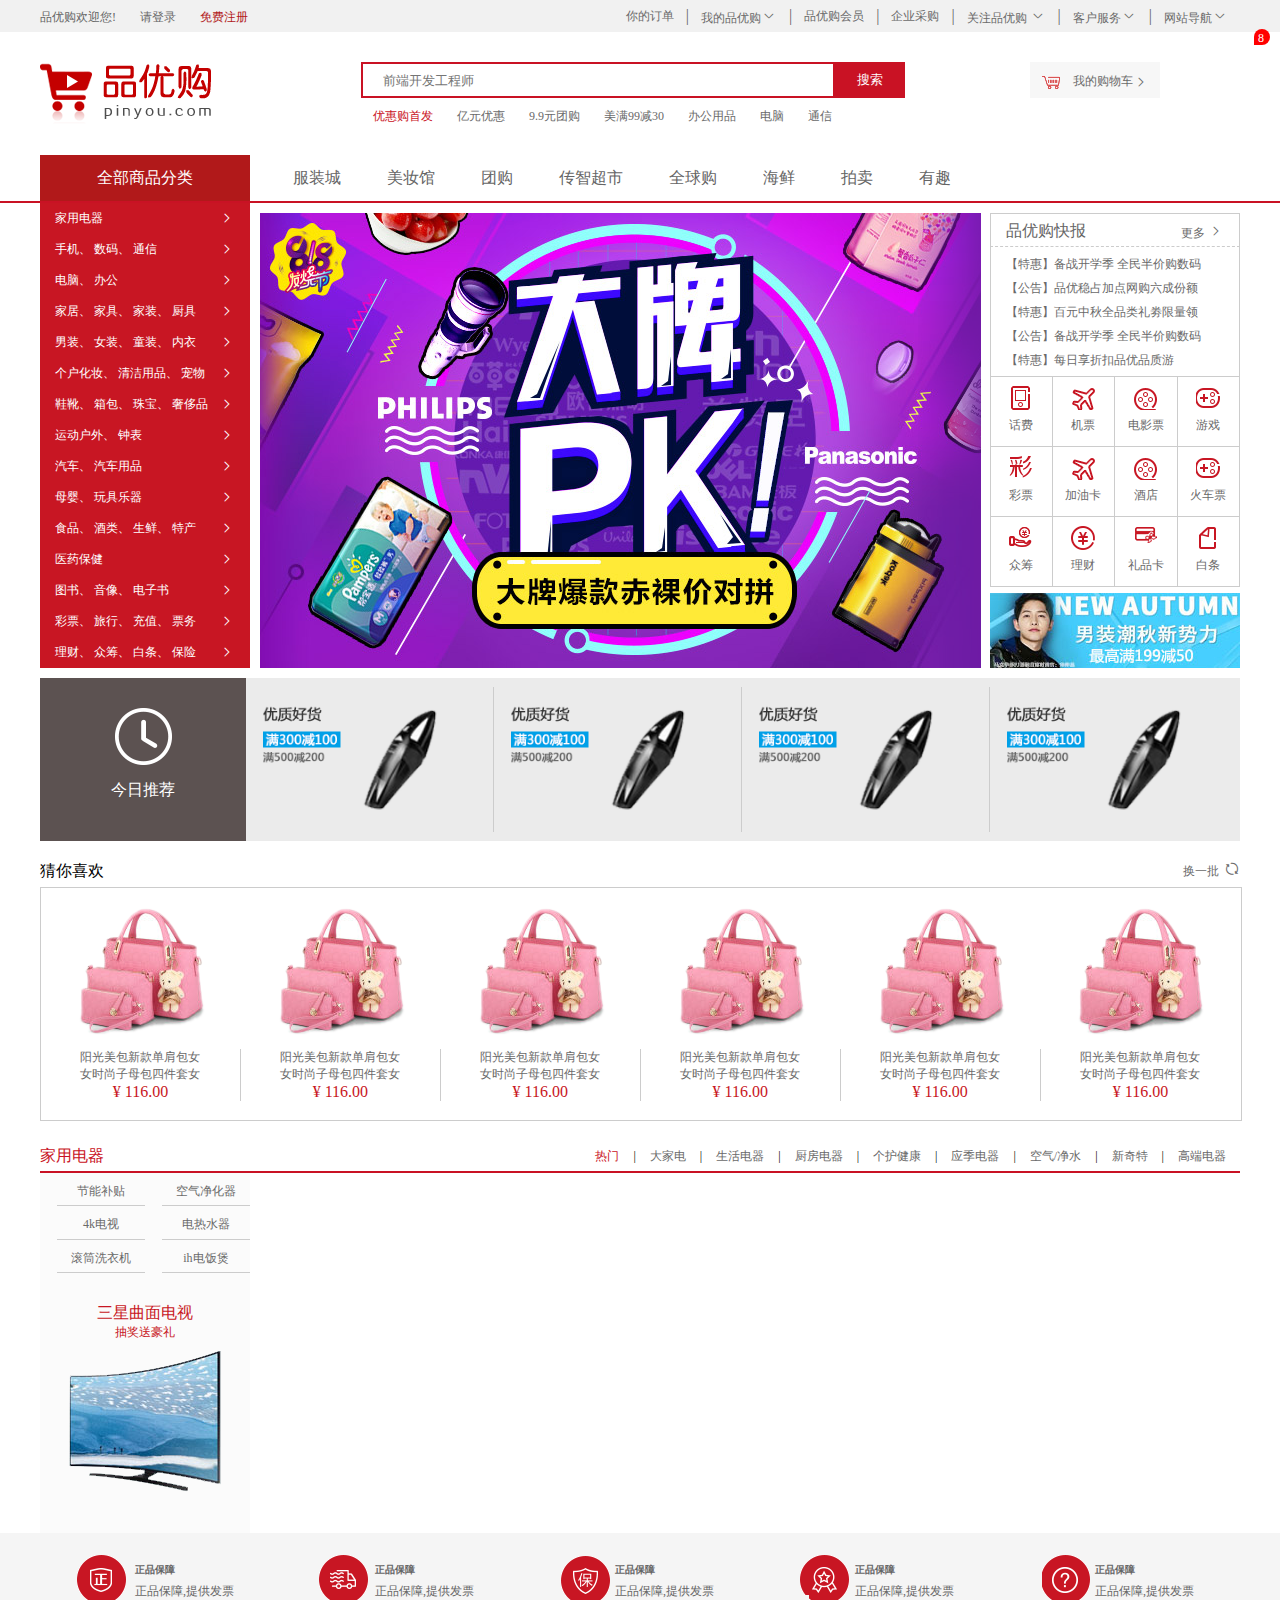
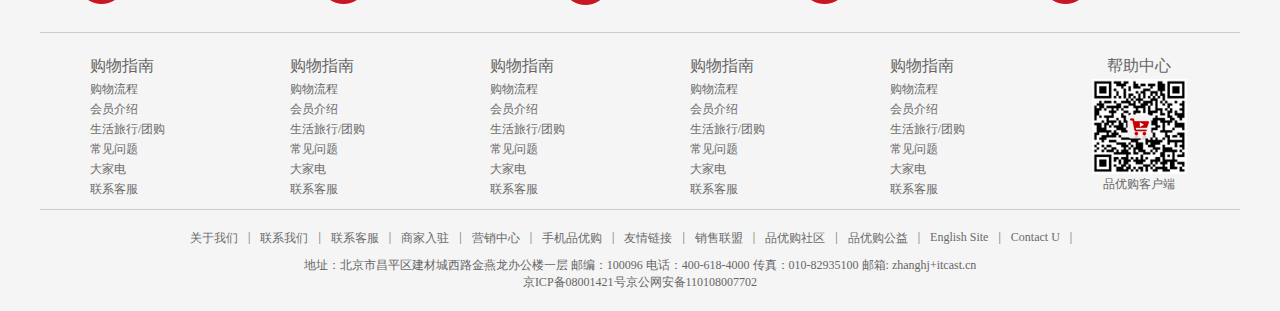
<file: index.html>
<!DOCTYPE html>
<html lang="en">
  <head>
    <meta charset="UTF-8" />
    <meta name="viewport" content="width=device-width, initial-scale=1.0" />
    <title>品优购</title>
    <link rel="stylesheet" href="./base.css" />
    <link rel="icon" href="./images/favicon.ico" />
    <link rel="stylesheet" href="./fonts/iconfont.css" />
    <link rel="stylesheet" href="./index.css" />
  </head>
  <body>
    <!-- header -->
    <div class="header">
      <div class="container w clearfix">
        <div class="header_left fl">
          <span>品优购欢迎您!</span>
          <a href="#">请登录</a>
          <a class="free" href="#">免费注册</a>
        </div>
        <div class="header_right fr">
          <ul class="clearfix">
            <li><a href="#">你的订单</a>|</li>
            <li>
              <a href="#"
                >我的品优购<span
                  class="iconfont icon-xiajiantou2
              "
                ></span></a
              >|
            </li>
            <li><a href="#">品优购会员</a>|</li>
            <li><a href="#">企业采购</a>|</li>
            <li>
              <a href="#"
                >关注品优购
                <span
                  class="iconfont icon-xiajiantou2
                    "
                ></span></a
              >|
            </li>
            <li>
              <a href="#"
                >客户服务<span
                  class="iconfont icon-xiajiantou2
                      "
                ></span></a
              >|
            </li>
            <li>
              <a href="#"
                >网站导航<span
                  class="iconfont icon-xiajiantou2
                        "
                ></span
              ></a>
            </li>
          </ul>
        </div>
      </div>
    </div>
    <!-- search -->
    <div class="search w clearfix">
      <div class="search_left fl">
        <img src="./images/logo.png" alt="" />
      </div>
      <div class="search_center fl">
        <div class="top">
          <input type="text" placeholder="前端开发工程师" /><button>
            搜索
          </button>
        </div>
        <div class="bottom">
          <ul class="clearfix">
            <li class="active"><a href="#">优惠购首发</a></li>
            <li><a href="#">亿元优惠</a></li>
            <li><a href="#">9.9元团购</a></li>
            <li><a href="#">美满99减30</a></li>
            <li><a href="#">办公用品</a></li>
            <li><a href="#">电脑</a></li>
            <li><a href="#">通信</a></li>
          </ul>
        </div>
      </div>
      <div class="search_right fr">
        <a href="#"
          ><i></i>我的购物车<span
            class="iconfont icon-jiantou1
          "
          ></span>
          <div><span>8</span></div></a
        >
      </div>
    </div>
    <!-- nav -->
    <div class="nav ">
      <div class="container w clearfix">
        <div class="nav_left fl">
          全部商品分类
        </div>
        <div class="nav_right fl">
          <ul class="clearfix">
            <li><a href="#">服装城</a></li>
            <li><a href="#">美妆馆</a></li>
            <li><a href="#">团购</a></li>
            <li><a href="#">传智超市</a></li>
            <li><a href="#">全球购</a></li>
            <li><a href="#">海鲜</a></li>
            <li><a href="#">拍卖</a></li>
            <li><a href="#">有趣</a></li>
          </ul>
        </div>
      </div>
    </div>
    <!-- banner -->
    <div class="banner w clearfix">
      <div class="banner_left fl">
        <ul>
          <li>
            <a href="#"
              >家用电器 <span class="iconfont icon-jiantou1"></span
            ></a>
          </li>
          <li>
            <a href="#"
              >手机、 数码、 通信 <span class="iconfont icon-jiantou1"></span
            ></a>
          </li>
          <li>
            <a href="#"
              >电脑、 办公 <span class="iconfont icon-jiantou1"></span
            ></a>
          </li>
          <li>
            <a href="#"
              >家居、 家具、 家装、 厨具
              <span class="iconfont icon-jiantou1"></span
            ></a>
          </li>
          <li>
            <a href="#"
              >男装、 女装、 童装、 内衣
              <span class="iconfont icon-jiantou1"></span
            ></a>
          </li>
          <li>
            <a href="#"
              >个户化妆、 清洁用品、 宠物
              <span class="iconfont icon-jiantou1"></span
            ></a>
          </li>
          <li>
            <a href="#"
              >鞋靴、 箱包、 珠宝、 奢侈品
              <span class="iconfont icon-jiantou1"></span
            ></a>
          </li>
          <li>
            <a href="#"
              >运动户外、 钟表 <span class="iconfont icon-jiantou1"></span
            ></a>
          </li>
          <li>
            <a href="#"
              >汽车、 汽车用品 <span class="iconfont icon-jiantou1"></span
            ></a>
          </li>
          <li>
            <a href="#"
              >母婴、 玩具乐器 <span class="iconfont icon-jiantou1"></span
            ></a>
          </li>
          <li>
            <a href="#"
              >食品、 酒类、 生鲜、 特产
              <span class="iconfont icon-jiantou1"></span
            ></a>
          </li>
          <li>
            <a href="#"
              >医药保健 <span class="iconfont icon-jiantou1"></span
            ></a>
          </li>
          <li>
            <a href="#"
              >图书、 音像、 电子书 <span class="iconfont icon-jiantou1"></span
            ></a>
          </li>
          <li>
            <a href="#"
              >彩票、 旅行、 充值、 票务
              <span class="iconfont icon-jiantou1"></span
            ></a>
          </li>
          <li>
            <a href="#"
              >理财、 众筹、 白条、 保险<span
                class="iconfont icon-jiantou1"
              ></span
            ></a>
          </li>
        </ul>
      </div>
      <div class="banner_center fl">
        <a href="#">
          <img src="./images/banner_bg.png" alt="" />
        </a>
      </div>
      <div class="banner_right">
        <div class="news">
          <div class="news_top">
            <p class="fl">品优购快报</p>
            <a href="#">更多<span class="iconfont icon-jiantou1"></span></a>
          </div>
          <div class="news_content">
            <ul>
              <li><a href="#">【特惠】备战开学季 全民半价购数码</a></li>
              <li><a href="#">【公告】品优稳占加点网购六成份额</a></li>
              <li><a href="#">【特惠】百元中秋全品类礼劵限量领</a></li>
              <li><a href="#">【公告】备战开学季 全民半价购数码</a></li>
              <li><a href="#">【特惠】每日享折扣品优品质游</a></li>
            </ul>
          </div>
          <div class="news_sprite">
            <ul>
              <li>
                <a href="#">
                  <i></i>
                  <p>话费</p>
                </a>
              </li>
              <li>
                <a href="#">
                  <i></i>
                  <p>机票</p>
                </a>
              </li>
              <li>
                <a href="#">
                  <i></i>
                  <p>电影票</p>
                </a>
              </li>
              <li>
                <a href="#">
                  <i></i>
                  <p>游戏</p>
                </a>
              </li>
              <li>
                <a href="#">
                  <i></i>
                  <p>彩票</p>
                </a>
              </li>
              <li>
                <a href="#">
                  <i></i>
                  <p>加油卡</p>
                </a>
              </li>
              <li>
                <a href="#">
                  <i></i>
                  <p>酒店</p>
                </a>
              </li>
              <li>
                <a href="#">
                  <i></i>
                  <p>火车票</p>
                </a>
              </li>
              <li>
                <a href="#">
                  <i></i>
                  <p>众筹</p>
                </a>
              </li>
              <li>
                <a href="#">
                  <i></i>
                  <p>理财</p>
                </a>
              </li>
              <li>
                <a href="#">
                  <i></i>
                  <p>礼品卡</p>
                </a>
              </li>
              <li>
                <a href="#">
                  <i></i>
                  <p>白条</p>
                </a>
              </li>
            </ul>
          </div>
        </div>
        <div class="ad_img">
          <img src="./images/ad.jpg" alt="" />
        </div>
      </div>
    </div>
    <!-- clock -->
    <div class="clock w clearfix">
      <ul>
        <li>
          <img src="./images/clock.png" alt="" />
          <p>今日推荐</p>
        </li>
        <li>
          <a href="#"><img src="./images/recommend01.png" alt=""/></a>
        </li>
        <li>
          <a href="#"><img src="./images/recommend01.png" alt=""/></a>
        </li>
        <li>
          <a href="#"><img src="./images/recommend01.png" alt=""/></a>
        </li>
        <li>
          <a href="#"><img src="./images/recommend01.png" alt=""/></a>
        </li>
      </ul>
    </div>
    <!-- like -->
    <div class="like w">
      <div class="like_top clearfix">
        <p>猜你喜欢</p>
        <a href="#">换一批<span class="iconfont icon-shuaxin"></span></a>
      </div>
      <div class="like_content">
        <ul class="clearfix">
          <li>
            <a href="#">
              <img src="./images/bao.png" alt="" />
              <div class="info">
                <p>阳光美包新款单肩包女</p>
                <p>女时尚子母包四件套女</p>
                <p><span>&yen;</span> 116.00</p>
              </div>
            </a>
          </li>
          <li>
            <a href="#">
              <img src="./images/bao.png" alt="" />
              <div class="info">
                <p>阳光美包新款单肩包女</p>
                <p>女时尚子母包四件套女</p>
                <p><span>&yen;</span> 116.00</p>
              </div>
            </a>
          </li>
          <li>
            <a href="#">
              <img src="./images/bao.png" alt="" />
              <div class="info">
                <p>阳光美包新款单肩包女</p>
                <p>女时尚子母包四件套女</p>
                <p><span>&yen;</span> 116.00</p>
              </div>
            </a>
          </li>
          <li>
            <a href="#">
              <img src="./images/bao.png" alt="" />
              <div class="info">
                <p>阳光美包新款单肩包女</p>
                <p>女时尚子母包四件套女</p>
                <p><span>&yen;</span> 116.00</p>
              </div>
            </a>
          </li>
          <li>
            <a href="#">
              <img src="./images/bao.png" alt="" />
              <div class="info">
                <p>阳光美包新款单肩包女</p>
                <p>女时尚子母包四件套女</p>
                <p><span>&yen;</span> 116.00</p>
              </div>
            </a>
          </li>
          <li>
            <a href="#">
              <img src="./images/bao.png" alt="" />
              <div class="info">
                <p>阳光美包新款单肩包女</p>
                <p>女时尚子母包四件套女</p>
                <p><span>&yen;</span> 116.00</p>
              </div>
            </a>
          </li>
        </ul>
      </div>
    </div>
    <!-- family -->
    <div class="family w">
      <div class="family_top clearfix">
        <p>家用电器</p>
        <div class="family_nav">
          <ul class="clearfix">
            <li class="active"><a href="#">热门</a>|</li>
            <li><a href="#">大家电</a>|</li>
            <li><a href="#">生活电器</a>|</li>
            <li><a href="#">厨房电器</a>|</li>
            <li><a href="#">个护健康</a>|</li>
            <li><a href="#">应季电器</a>|</li>
            <li><a href="#">空气/净水</a>|</li>
            <li><a href="#">新奇特</a>|</li>
            <li><a href="#">高端电器</a></li>
          </ul>
        </div>
      </div>
      <div class="family_content">
       <div class="left fl">
        <ul>
          <li>
            <a href="#">节能补贴</a>
          </li>
          <li>
            <a href="#">空气净化器</a>
          </li>
          <li>
            <a href="#">4k电视</a>
          </li>
          <li>
            <a href="#">电热水器</a>
          </li>
          <li>
            <a href="#">滚筒洗衣机</a>
          </li>
          <li>
            <a href="#">ih电饭煲</a>
          </li>
        </ul>
        <div class="family_tv">
          <a href="#">
            <p>三星曲面电视</p>
            <p>抽奖送豪礼</p>
            <img src="./images/tv.png" alt="" />
          </a>
        </div>
       </div>
       
      </div>
    </div>
    <!-- footer -->
    <div class="footer">
      <div class="container w">
        <div class="footer_top">
          <ul class="clearfix">
            <li>
              <div class="icon fl"></div>
              <div class="info fl">
                <p>正品保障</p>
                <p>正品保障,提供发票</p>
              </div>
            </li>
            <li>
              <div class="icon fl"></div>
              <div class="info fl">
                <p>正品保障</p>
                <p>正品保障,提供发票</p>
              </div>
            </li>
            <li>
              <div class="icon fl"></div>
              <div class="info fl">
                <p>正品保障</p>
                <p>正品保障,提供发票</p>
              </div>
            </li>
            <li>
              <div class="icon fl"></div>
              <div class="info fl">
                <p>正品保障</p>
                <p>正品保障,提供发票</p>
              </div>
            </li>
            <li>
              <div class="icon fl"></div>
              <div class="info fl">
                <p>正品保障</p>
                <p>正品保障,提供发票</p>
              </div>
            </li>
          </ul>
        </div>
        <div class="footer_center clearfix">
          <dl>
            <dt>购物指南</dt>
            <dd><a href="#">购物流程</a></dd>
            <dd><a href="#">会员介绍</a></dd>
            <dd><a href="#">生活旅行/团购</a></dd>
            <dd><a href="#">常见问题</a></dd>
            <dd><a href="#">大家电</a></dd>
            <dd><a href="#">联系客服</a></dd>
          </dl>
          <dl>
            <dt>购物指南</dt>
            <dd><a href="#">购物流程</a></dd>
            <dd><a href="#">会员介绍</a></dd>
            <dd><a href="#">生活旅行/团购</a></dd>
            <dd><a href="#">常见问题</a></dd>
            <dd><a href="#">大家电</a></dd>
            <dd><a href="#">联系客服</a></dd>
          </dl>
          <dl>
            <dt>购物指南</dt>
            <dd><a href="#">购物流程</a></dd>
            <dd><a href="#">会员介绍</a></dd>
            <dd><a href="#">生活旅行/团购</a></dd>
            <dd><a href="#">常见问题</a></dd>
            <dd><a href="#">大家电</a></dd>
            <dd><a href="#">联系客服</a></dd>
          </dl>
          <dl>
            <dt>购物指南</dt>
            <dd><a href="#">购物流程</a></dd>
            <dd><a href="#">会员介绍</a></dd>
            <dd><a href="#">生活旅行/团购</a></dd>
            <dd><a href="#">常见问题</a></dd>
            <dd><a href="#">大家电</a></dd>
            <dd><a href="#">联系客服</a></dd>
          </dl>
          <dl>
            <dt>购物指南</dt>
            <dd><a href="#">购物流程</a></dd>
            <dd><a href="#">会员介绍</a></dd>
            <dd><a href="#">生活旅行/团购</a></dd>
            <dd><a href="#">常见问题</a></dd>
            <dd><a href="#">大家电</a></dd>
            <dd><a href="#">联系客服</a></dd>
          </dl>

          <dl>
            <dt>帮助中心</dt>
            <dd><img src="./images/erweima.png" alt="" /></dd>
            <dd>品优购客户端</dd>
          </dl>
        </div>
        <div class="footer_bottom">
          <ul class="clearfix">
            <li><a href="#">关于我们 </a>|</li>
            <li><a href="#"> 联系我们 </a>|</li>
            <li><a href="#"> 联系客服 </a>|</li>
            <li><a href="#"> 商家入驻 </a>|</li>
            <li><a href="#"> 营销中心 </a>|</li>
            <li><a href="#"> 手机品优购 </a>|</li>
            <li><a href="#"> 友情链接 </a>|</li>
            <li><a href="#"> 销售联盟</a>|</li>
            <li><a href="#"> 品优购社区</a>|</li>
            <li><a href="#"> 品优购公益 </a>|</li>
            <li><a href="#"> English Site</a>|</li>
            <li><a href="#"> Contact U</a>|</li>
          </ul>
          <p>
            地址：北京市昌平区建材城西路金燕龙办公楼一层 邮编：100096
            电话：400-618-4000 传真：010-82935100 邮箱: zhanghj+itcast.cn
          </p>
          <p>京ICP备08001421号京公网安备110108007702</p>
        </div>
      </div>
    </div>
  </body>
</html>
</file>
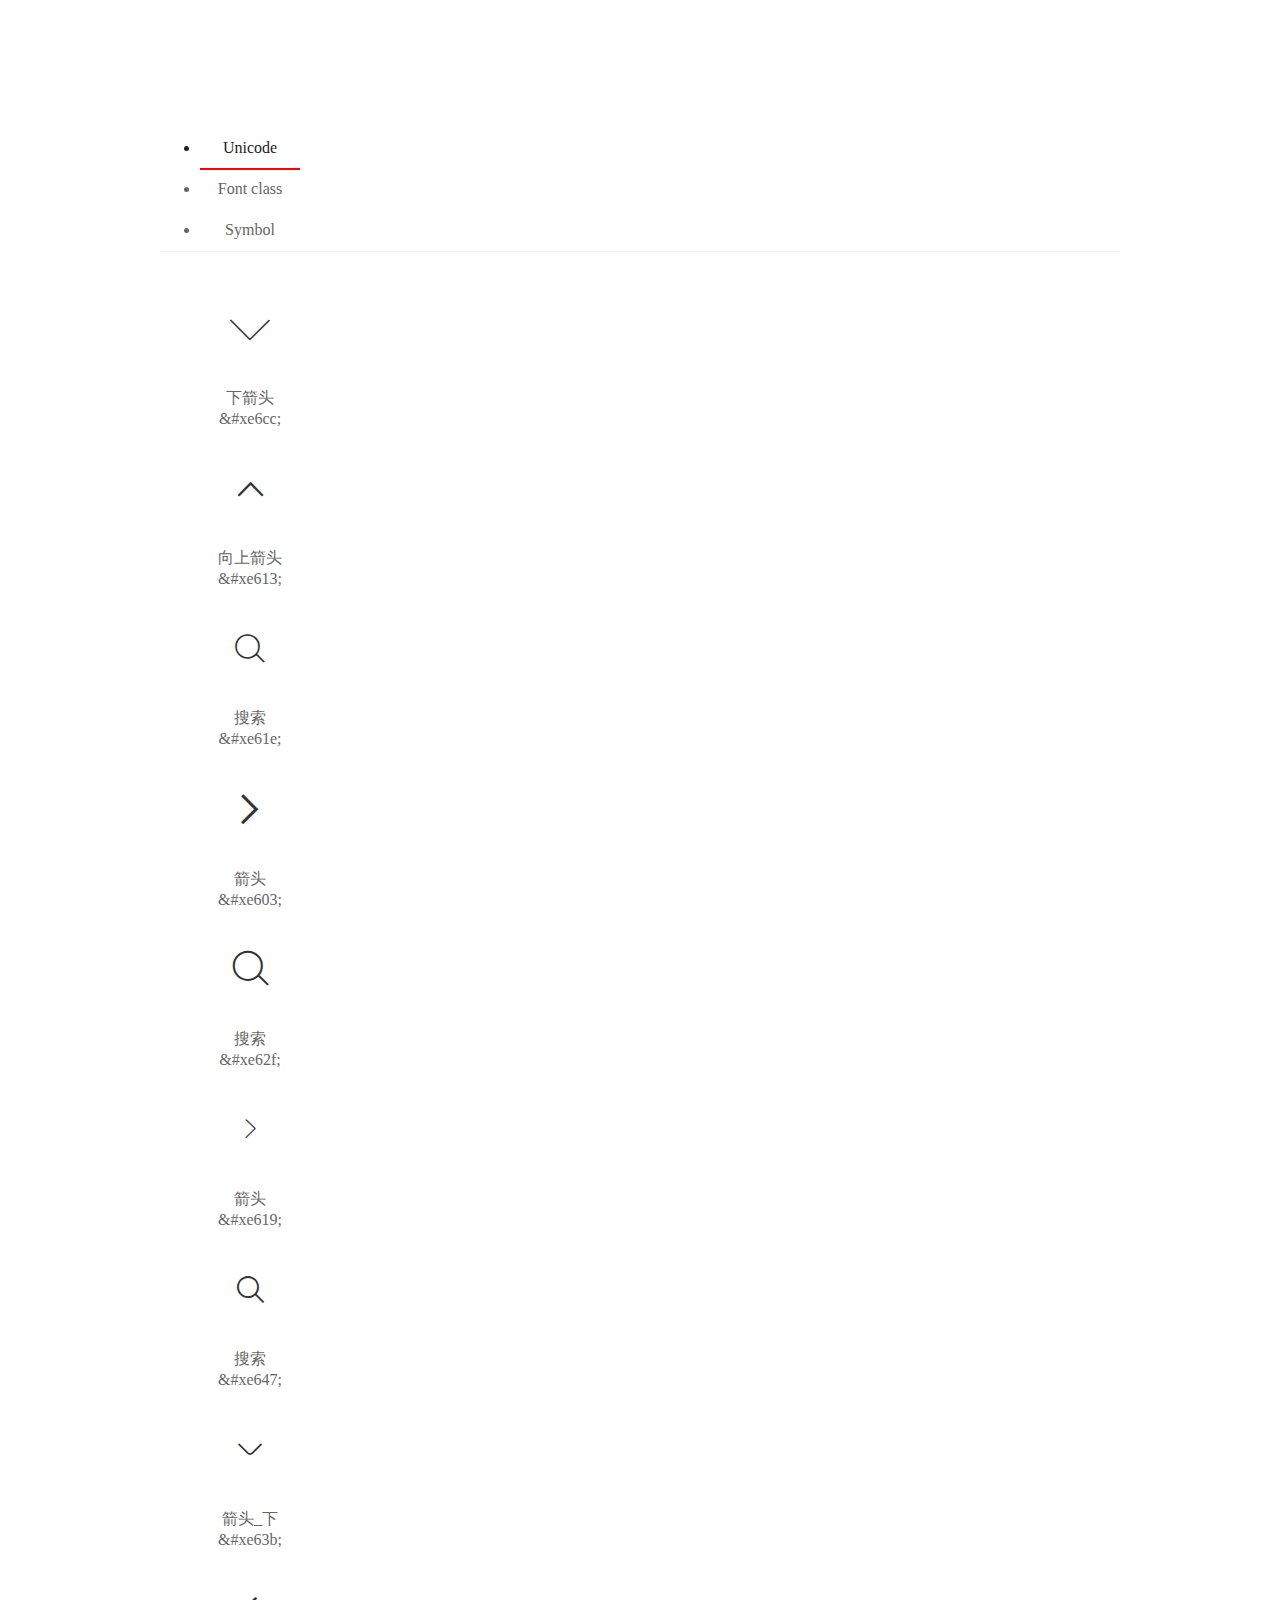
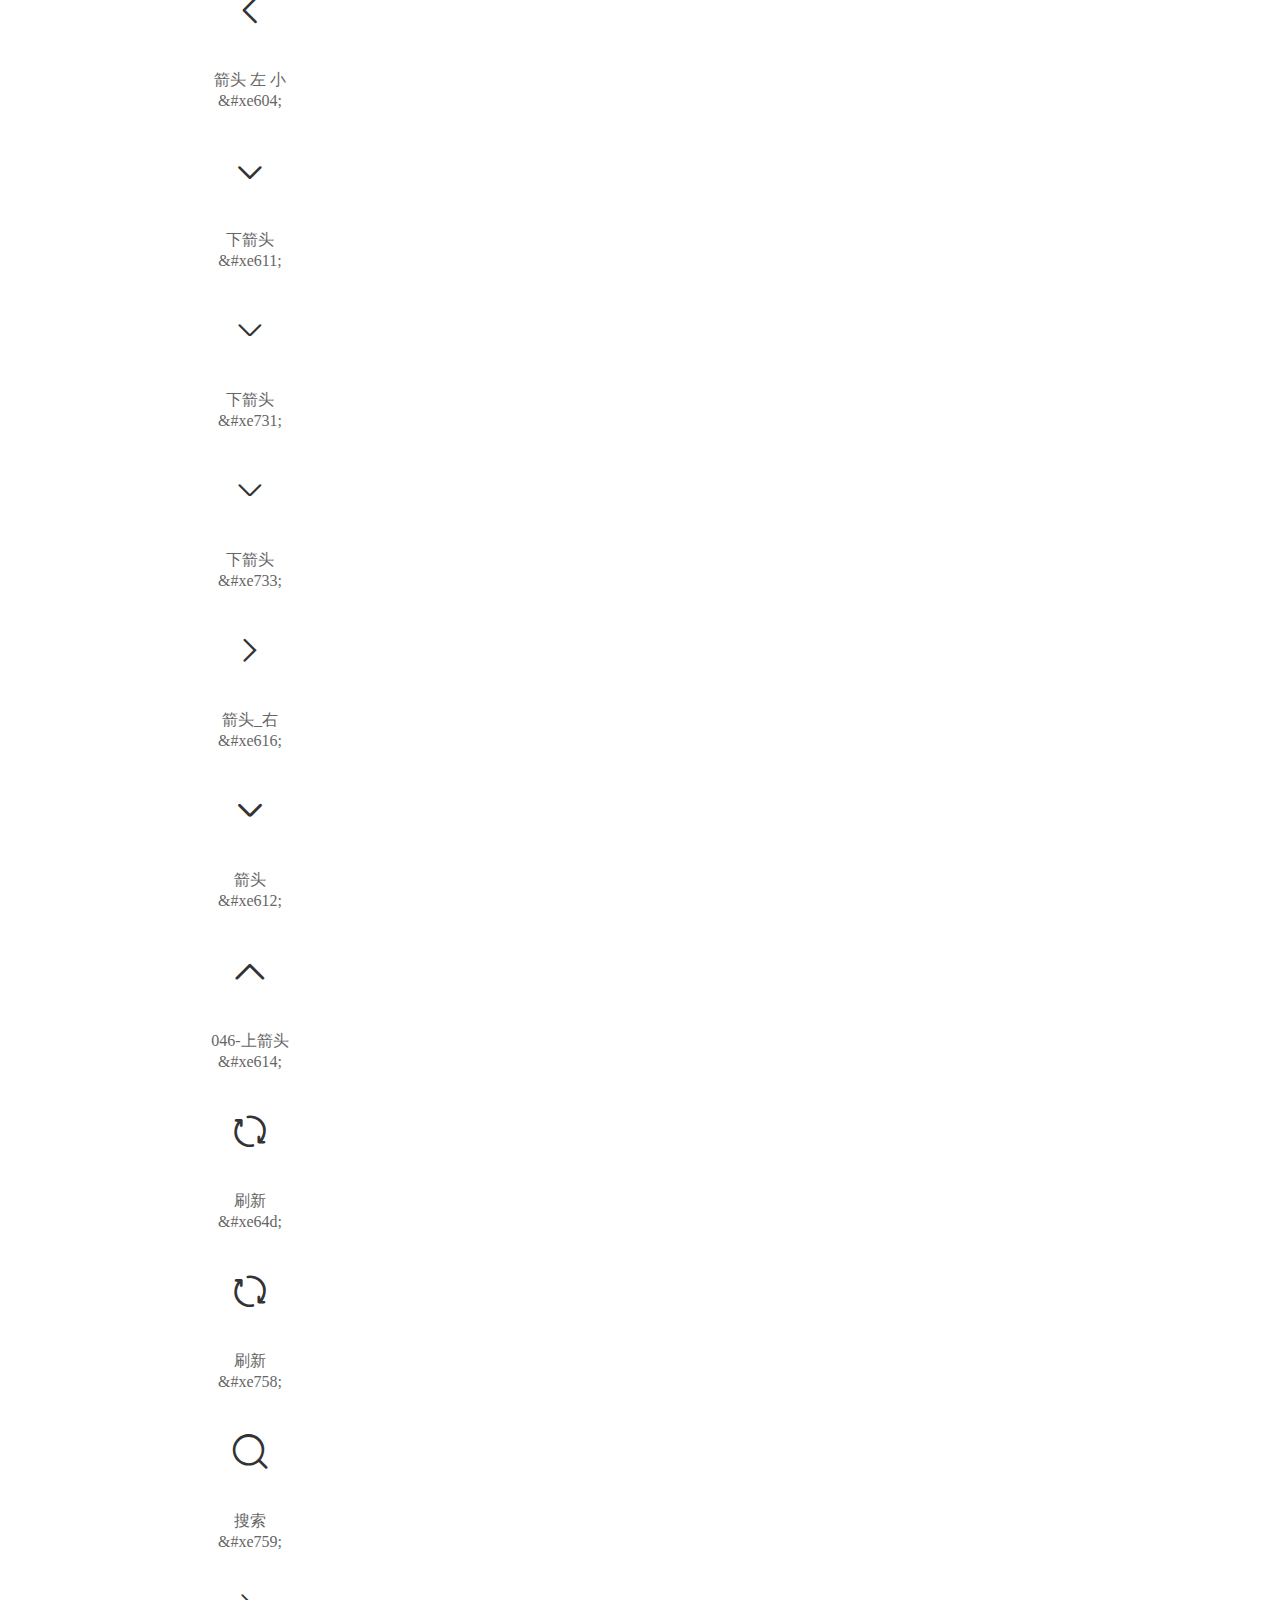
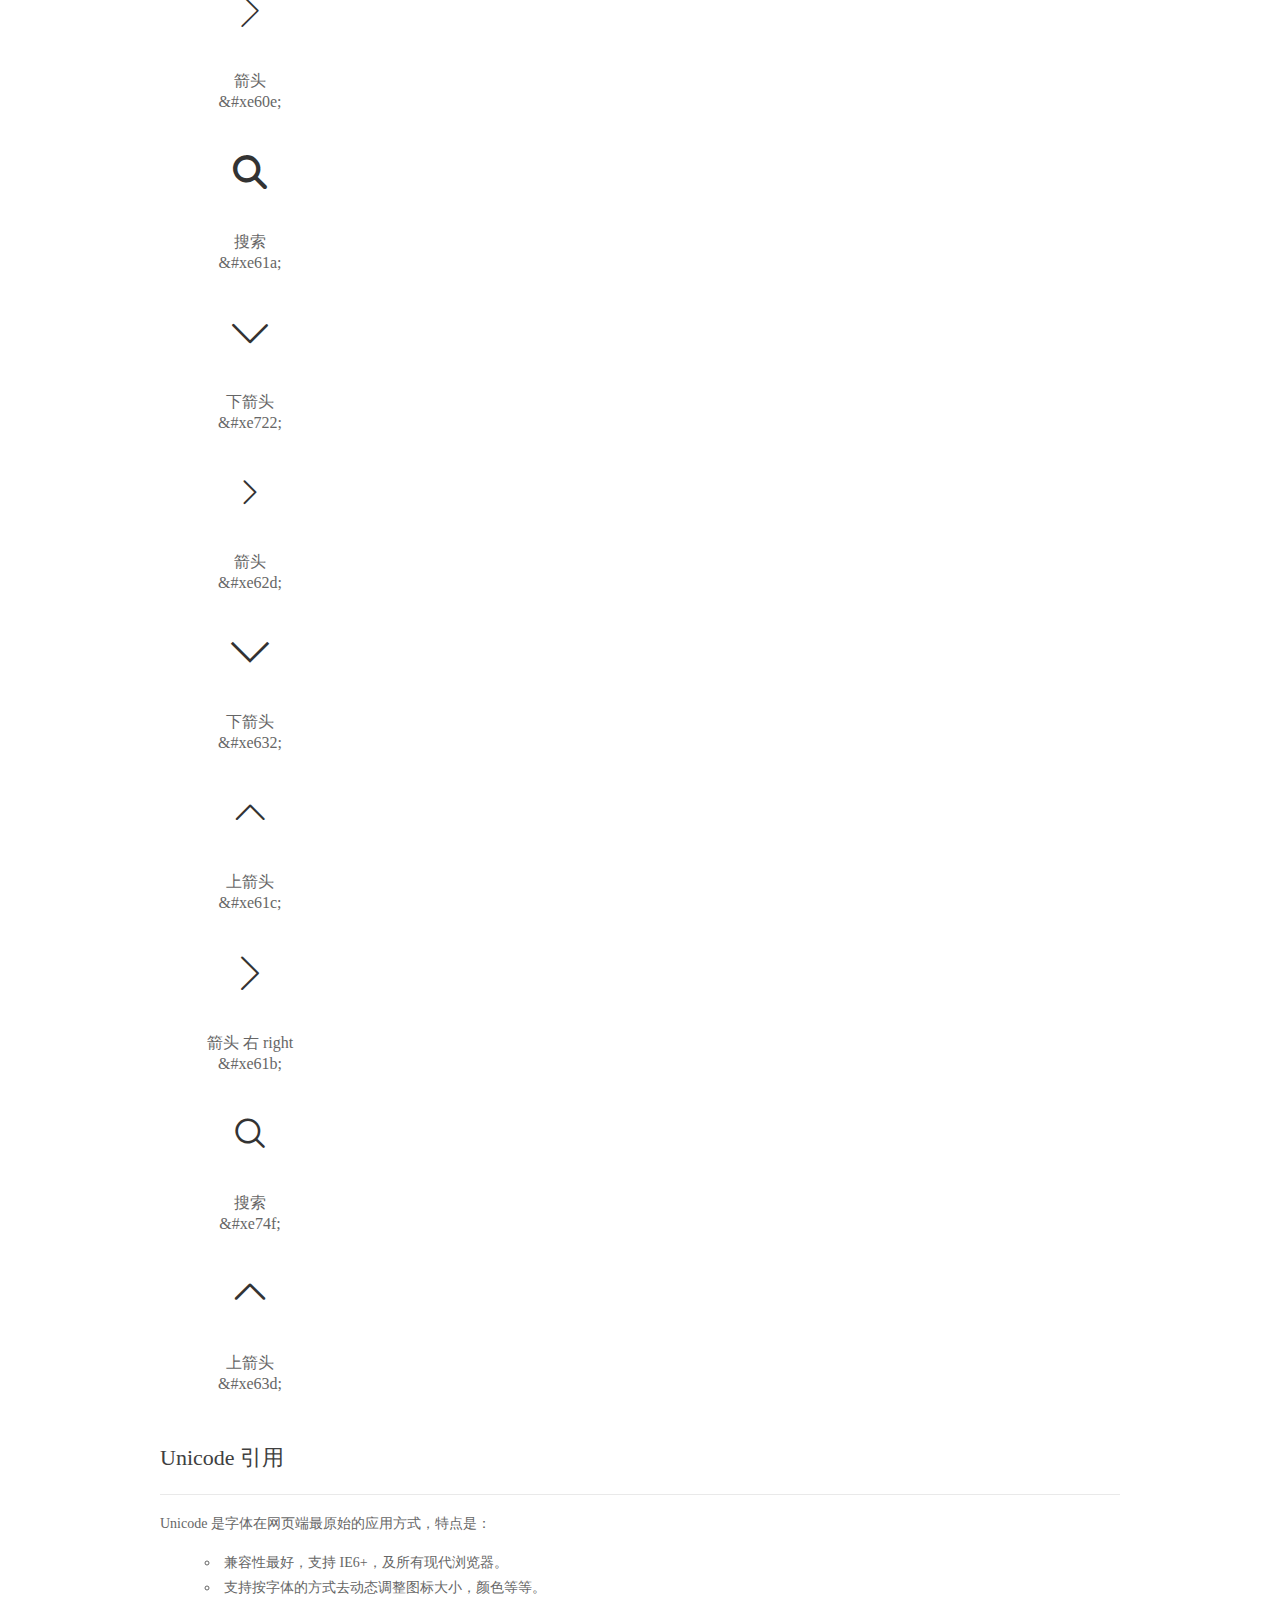
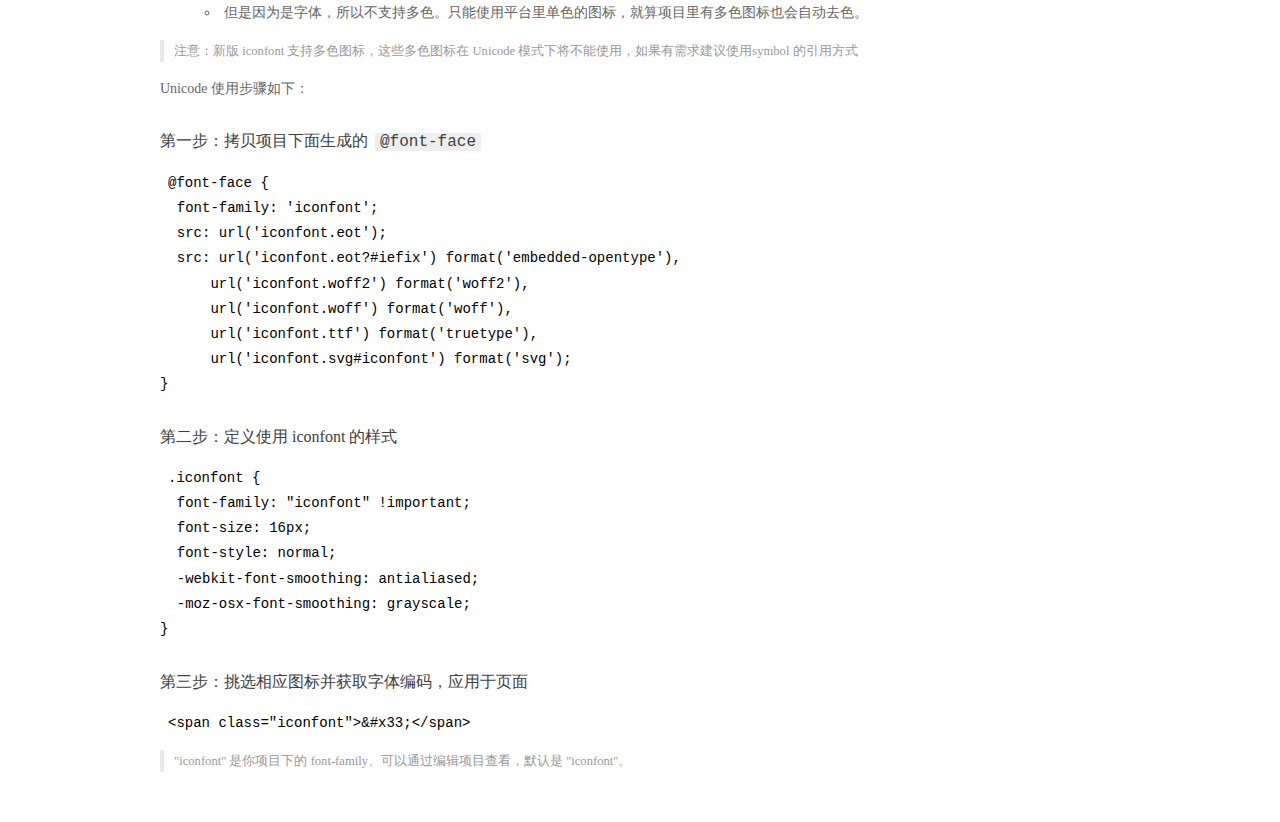
<file: fonts/demo_index.html>
<!DOCTYPE html>
<html>
<head>
  <meta charset="utf-8"/>
  <title>IconFont Demo</title>
  <link rel="shortcut icon" href="https://img.alicdn.com/tps/i4/TB1_oz6GVXXXXaFXpXXJDFnIXXX-64-64.ico" type="image/x-icon"/>
  <link rel="stylesheet" href="https://g.alicdn.com/thx/cube/1.3.2/cube.min.css">
  <link rel="stylesheet" href="demo.css">
  <link rel="stylesheet" href="iconfont.css">
  <script src="iconfont.js"></script>
  <!-- jQuery -->
  <script src="https://a1.alicdn.com/oss/uploads/2018/12/26/7bfddb60-08e8-11e9-9b04-53e73bb6408b.js"></script>
  <!-- 代码高亮 -->
  <script src="https://a1.alicdn.com/oss/uploads/2018/12/26/a3f714d0-08e6-11e9-8a15-ebf944d7534c.js"></script>
</head>
<body>
  <div class="main">
    <h1 class="logo"><a href="https://www.iconfont.cn/" title="iconfont 首页" target="_blank">&#xe86b;</a></h1>
    <div class="nav-tabs">
      <ul id="tabs" class="dib-box">
        <li class="dib active"><span>Unicode</span></li>
        <li class="dib"><span>Font class</span></li>
        <li class="dib"><span>Symbol</span></li>
      </ul>
      
    </div>
    <div class="tab-container">
      <div class="content unicode" style="display: block;">
          <ul class="icon_lists dib-box">
          
            <li class="dib">
              <span class="icon iconfont">&#xe6cc;</span>
                <div class="name">下箭头</div>
                <div class="code-name">&amp;#xe6cc;</div>
              </li>
          
            <li class="dib">
              <span class="icon iconfont">&#xe613;</span>
                <div class="name">向上箭头</div>
                <div class="code-name">&amp;#xe613;</div>
              </li>
          
            <li class="dib">
              <span class="icon iconfont">&#xe61e;</span>
                <div class="name">搜索</div>
                <div class="code-name">&amp;#xe61e;</div>
              </li>
          
            <li class="dib">
              <span class="icon iconfont">&#xe603;</span>
                <div class="name">箭头</div>
                <div class="code-name">&amp;#xe603;</div>
              </li>
          
            <li class="dib">
              <span class="icon iconfont">&#xe62f;</span>
                <div class="name">搜索</div>
                <div class="code-name">&amp;#xe62f;</div>
              </li>
          
            <li class="dib">
              <span class="icon iconfont">&#xe619;</span>
                <div class="name">箭头</div>
                <div class="code-name">&amp;#xe619;</div>
              </li>
          
            <li class="dib">
              <span class="icon iconfont">&#xe647;</span>
                <div class="name">搜索</div>
                <div class="code-name">&amp;#xe647;</div>
              </li>
          
            <li class="dib">
              <span class="icon iconfont">&#xe63b;</span>
                <div class="name">箭头_下</div>
                <div class="code-name">&amp;#xe63b;</div>
              </li>
          
            <li class="dib">
              <span class="icon iconfont">&#xe604;</span>
                <div class="name">箭头 左 小</div>
                <div class="code-name">&amp;#xe604;</div>
              </li>
          
            <li class="dib">
              <span class="icon iconfont">&#xe611;</span>
                <div class="name">下箭头</div>
                <div class="code-name">&amp;#xe611;</div>
              </li>
          
            <li class="dib">
              <span class="icon iconfont">&#xe731;</span>
                <div class="name">下箭头</div>
                <div class="code-name">&amp;#xe731;</div>
              </li>
          
            <li class="dib">
              <span class="icon iconfont">&#xe733;</span>
                <div class="name">下箭头</div>
                <div class="code-name">&amp;#xe733;</div>
              </li>
          
            <li class="dib">
              <span class="icon iconfont">&#xe616;</span>
                <div class="name">箭头_右</div>
                <div class="code-name">&amp;#xe616;</div>
              </li>
          
            <li class="dib">
              <span class="icon iconfont">&#xe612;</span>
                <div class="name">箭头</div>
                <div class="code-name">&amp;#xe612;</div>
              </li>
          
            <li class="dib">
              <span class="icon iconfont">&#xe614;</span>
                <div class="name">046-上箭头</div>
                <div class="code-name">&amp;#xe614;</div>
              </li>
          
            <li class="dib">
              <span class="icon iconfont">&#xe64d;</span>
                <div class="name">刷新</div>
                <div class="code-name">&amp;#xe64d;</div>
              </li>
          
            <li class="dib">
              <span class="icon iconfont">&#xe758;</span>
                <div class="name">刷新</div>
                <div class="code-name">&amp;#xe758;</div>
              </li>
          
            <li class="dib">
              <span class="icon iconfont">&#xe759;</span>
                <div class="name">搜索</div>
                <div class="code-name">&amp;#xe759;</div>
              </li>
          
            <li class="dib">
              <span class="icon iconfont">&#xe60e;</span>
                <div class="name">箭头</div>
                <div class="code-name">&amp;#xe60e;</div>
              </li>
          
            <li class="dib">
              <span class="icon iconfont">&#xe61a;</span>
                <div class="name">搜索</div>
                <div class="code-name">&amp;#xe61a;</div>
              </li>
          
            <li class="dib">
              <span class="icon iconfont">&#xe722;</span>
                <div class="name">下箭头</div>
                <div class="code-name">&amp;#xe722;</div>
              </li>
          
            <li class="dib">
              <span class="icon iconfont">&#xe62d;</span>
                <div class="name">箭头</div>
                <div class="code-name">&amp;#xe62d;</div>
              </li>
          
            <li class="dib">
              <span class="icon iconfont">&#xe632;</span>
                <div class="name">下箭头</div>
                <div class="code-name">&amp;#xe632;</div>
              </li>
          
            <li class="dib">
              <span class="icon iconfont">&#xe61c;</span>
                <div class="name">上箭头</div>
                <div class="code-name">&amp;#xe61c;</div>
              </li>
          
            <li class="dib">
              <span class="icon iconfont">&#xe61b;</span>
                <div class="name">箭头 右 right</div>
                <div class="code-name">&amp;#xe61b;</div>
              </li>
          
            <li class="dib">
              <span class="icon iconfont">&#xe74f;</span>
                <div class="name">搜索</div>
                <div class="code-name">&amp;#xe74f;</div>
              </li>
          
            <li class="dib">
              <span class="icon iconfont">&#xe63d;</span>
                <div class="name">上箭头</div>
                <div class="code-name">&amp;#xe63d;</div>
              </li>
          
          </ul>
          <div class="article markdown">
          <h2 id="unicode-">Unicode 引用</h2>
          <hr>

          <p>Unicode 是字体在网页端最原始的应用方式，特点是：</p>
          <ul>
            <li>兼容性最好，支持 IE6+，及所有现代浏览器。</li>
            <li>支持按字体的方式去动态调整图标大小，颜色等等。</li>
            <li>但是因为是字体，所以不支持多色。只能使用平台里单色的图标，就算项目里有多色图标也会自动去色。</li>
          </ul>
          <blockquote>
            <p>注意：新版 iconfont 支持多色图标，这些多色图标在 Unicode 模式下将不能使用，如果有需求建议使用symbol 的引用方式</p>
          </blockquote>
          <p>Unicode 使用步骤如下：</p>
          <h3 id="-font-face">第一步：拷贝项目下面生成的 <code>@font-face</code></h3>
<pre><code class="language-css"
>@font-face {
  font-family: 'iconfont';
  src: url('iconfont.eot');
  src: url('iconfont.eot?#iefix') format('embedded-opentype'),
      url('iconfont.woff2') format('woff2'),
      url('iconfont.woff') format('woff'),
      url('iconfont.ttf') format('truetype'),
      url('iconfont.svg#iconfont') format('svg');
}
</code></pre>
          <h3 id="-iconfont-">第二步：定义使用 iconfont 的样式</h3>
<pre><code class="language-css"
>.iconfont {
  font-family: "iconfont" !important;
  font-size: 16px;
  font-style: normal;
  -webkit-font-smoothing: antialiased;
  -moz-osx-font-smoothing: grayscale;
}
</code></pre>
          <h3 id="-">第三步：挑选相应图标并获取字体编码，应用于页面</h3>
<pre>
<code class="language-html"
>&lt;span class="iconfont"&gt;&amp;#x33;&lt;/span&gt;
</code></pre>
          <blockquote>
            <p>"iconfont" 是你项目下的 font-family。可以通过编辑项目查看，默认是 "iconfont"。</p>
          </blockquote>
          </div>
      </div>
      <div class="content font-class">
        <ul class="icon_lists dib-box">
          
          <li class="dib">
            <span class="icon iconfont icon-xiajiantou"></span>
            <div class="name">
              下箭头
            </div>
            <div class="code-name">.icon-xiajiantou
            </div>
          </li>
          
          <li class="dib">
            <span class="icon iconfont icon-xiangshangjiantou"></span>
            <div class="name">
              向上箭头
            </div>
            <div class="code-name">.icon-xiangshangjiantou
            </div>
          </li>
          
          <li class="dib">
            <span class="icon iconfont icon-sousuo"></span>
            <div class="name">
              搜索
            </div>
            <div class="code-name">.icon-sousuo
            </div>
          </li>
          
          <li class="dib">
            <span class="icon iconfont icon-arrow-right-copy-copy"></span>
            <div class="name">
              箭头
            </div>
            <div class="code-name">.icon-arrow-right-copy-copy
            </div>
          </li>
          
          <li class="dib">
            <span class="icon iconfont icon-iconfonticonfontsousuo1"></span>
            <div class="name">
              搜索
            </div>
            <div class="code-name">.icon-iconfonticonfontsousuo1
            </div>
          </li>
          
          <li class="dib">
            <span class="icon iconfont icon-jiantou"></span>
            <div class="name">
              箭头
            </div>
            <div class="code-name">.icon-jiantou
            </div>
          </li>
          
          <li class="dib">
            <span class="icon iconfont icon-sousuo1"></span>
            <div class="name">
              搜索
            </div>
            <div class="code-name">.icon-sousuo1
            </div>
          </li>
          
          <li class="dib">
            <span class="icon iconfont icon-jiantouxia"></span>
            <div class="name">
              箭头_下
            </div>
            <div class="code-name">.icon-jiantouxia
            </div>
          </li>
          
          <li class="dib">
            <span class="icon iconfont icon-jiantou2"></span>
            <div class="name">
              箭头 左 小
            </div>
            <div class="code-name">.icon-jiantou2
            </div>
          </li>
          
          <li class="dib">
            <span class="icon iconfont icon-xiajiantou1"></span>
            <div class="name">
              下箭头
            </div>
            <div class="code-name">.icon-xiajiantou1
            </div>
          </li>
          
          <li class="dib">
            <span class="icon iconfont icon-xiajiantou2"></span>
            <div class="name">
              下箭头
            </div>
            <div class="code-name">.icon-xiajiantou2
            </div>
          </li>
          
          <li class="dib">
            <span class="icon iconfont icon-xiajiantou3"></span>
            <div class="name">
              下箭头
            </div>
            <div class="code-name">.icon-xiajiantou3
            </div>
          </li>
          
          <li class="dib">
            <span class="icon iconfont icon-jiantou1"></span>
            <div class="name">
              箭头_右
            </div>
            <div class="code-name">.icon-jiantou1
            </div>
          </li>
          
          <li class="dib">
            <span class="icon iconfont icon-jiantou3"></span>
            <div class="name">
              箭头
            </div>
            <div class="code-name">.icon-jiantou3
            </div>
          </li>
          
          <li class="dib">
            <span class="icon iconfont icon--shangjiantou"></span>
            <div class="name">
              046-上箭头
            </div>
            <div class="code-name">.icon--shangjiantou
            </div>
          </li>
          
          <li class="dib">
            <span class="icon iconfont icon-shuaxin"></span>
            <div class="name">
              刷新
            </div>
            <div class="code-name">.icon-shuaxin
            </div>
          </li>
          
          <li class="dib">
            <span class="icon iconfont icon-shuaxin1"></span>
            <div class="name">
              刷新
            </div>
            <div class="code-name">.icon-shuaxin1
            </div>
          </li>
          
          <li class="dib">
            <span class="icon iconfont icon-sousuo2"></span>
            <div class="name">
              搜索
            </div>
            <div class="code-name">.icon-sousuo2
            </div>
          </li>
          
          <li class="dib">
            <span class="icon iconfont icon-jiantou4"></span>
            <div class="name">
              箭头
            </div>
            <div class="code-name">.icon-jiantou4
            </div>
          </li>
          
          <li class="dib">
            <span class="icon iconfont icon-sousuo3"></span>
            <div class="name">
              搜索
            </div>
            <div class="code-name">.icon-sousuo3
            </div>
          </li>
          
          <li class="dib">
            <span class="icon iconfont icon-xiajiantou4"></span>
            <div class="name">
              下箭头
            </div>
            <div class="code-name">.icon-xiajiantou4
            </div>
          </li>
          
          <li class="dib">
            <span class="icon iconfont icon-dibudaohanglan-"></span>
            <div class="name">
              箭头
            </div>
            <div class="code-name">.icon-dibudaohanglan-
            </div>
          </li>
          
          <li class="dib">
            <span class="icon iconfont icon-xiajiantou5"></span>
            <div class="name">
              下箭头
            </div>
            <div class="code-name">.icon-xiajiantou5
            </div>
          </li>
          
          <li class="dib">
            <span class="icon iconfont icon-arrowTop"></span>
            <div class="name">
              上箭头
            </div>
            <div class="code-name">.icon-arrowTop
            </div>
          </li>
          
          <li class="dib">
            <span class="icon iconfont icon-jiantouyou"></span>
            <div class="name">
              箭头 右 right
            </div>
            <div class="code-name">.icon-jiantouyou
            </div>
          </li>
          
          <li class="dib">
            <span class="icon iconfont icon-sousuo4"></span>
            <div class="name">
              搜索
            </div>
            <div class="code-name">.icon-sousuo4
            </div>
          </li>
          
          <li class="dib">
            <span class="icon iconfont icon-shangjiantou_huaban"></span>
            <div class="name">
              上箭头
            </div>
            <div class="code-name">.icon-shangjiantou_huaban
            </div>
          </li>
          
        </ul>
        <div class="article markdown">
        <h2 id="font-class-">font-class 引用</h2>
        <hr>

        <p>font-class 是 Unicode 使用方式的一种变种，主要是解决 Unicode 书写不直观，语意不明确的问题。</p>
        <p>与 Unicode 使用方式相比，具有如下特点：</p>
        <ul>
          <li>兼容性良好，支持 IE8+，及所有现代浏览器。</li>
          <li>相比于 Unicode 语意明确，书写更直观。可以很容易分辨这个 icon 是什么。</li>
          <li>因为使用 class 来定义图标，所以当要替换图标时，只需要修改 class 里面的 Unicode 引用。</li>
          <li>不过因为本质上还是使用的字体，所以多色图标还是不支持的。</li>
        </ul>
        <p>使用步骤如下：</p>
        <h3 id="-fontclass-">第一步：引入项目下面生成的 fontclass 代码：</h3>
<pre><code class="language-html">&lt;link rel="stylesheet" href="./iconfont.css"&gt;
</code></pre>
        <h3 id="-">第二步：挑选相应图标并获取类名，应用于页面：</h3>
<pre><code class="language-html">&lt;span class="iconfont icon-xxx"&gt;&lt;/span&gt;
</code></pre>
        <blockquote>
          <p>"
            iconfont" 是你项目下的 font-family。可以通过编辑项目查看，默认是 "iconfont"。</p>
        </blockquote>
      </div>
      </div>
      <div class="content symbol">
          <ul class="icon_lists dib-box">
          
            <li class="dib">
                <svg class="icon svg-icon" aria-hidden="true">
                  <use xlink:href="#icon-xiajiantou"></use>
                </svg>
                <div class="name">下箭头</div>
                <div class="code-name">#icon-xiajiantou</div>
            </li>
          
            <li class="dib">
                <svg class="icon svg-icon" aria-hidden="true">
                  <use xlink:href="#icon-xiangshangjiantou"></use>
                </svg>
                <div class="name">向上箭头</div>
                <div class="code-name">#icon-xiangshangjiantou</div>
            </li>
          
            <li class="dib">
                <svg class="icon svg-icon" aria-hidden="true">
                  <use xlink:href="#icon-sousuo"></use>
                </svg>
                <div class="name">搜索</div>
                <div class="code-name">#icon-sousuo</div>
            </li>
          
            <li class="dib">
                <svg class="icon svg-icon" aria-hidden="true">
                  <use xlink:href="#icon-arrow-right-copy-copy"></use>
                </svg>
                <div class="name">箭头</div>
                <div class="code-name">#icon-arrow-right-copy-copy</div>
            </li>
          
            <li class="dib">
                <svg class="icon svg-icon" aria-hidden="true">
                  <use xlink:href="#icon-iconfonticonfontsousuo1"></use>
                </svg>
                <div class="name">搜索</div>
                <div class="code-name">#icon-iconfonticonfontsousuo1</div>
            </li>
          
            <li class="dib">
                <svg class="icon svg-icon" aria-hidden="true">
                  <use xlink:href="#icon-jiantou"></use>
                </svg>
                <div class="name">箭头</div>
                <div class="code-name">#icon-jiantou</div>
            </li>
          
            <li class="dib">
                <svg class="icon svg-icon" aria-hidden="true">
                  <use xlink:href="#icon-sousuo1"></use>
                </svg>
                <div class="name">搜索</div>
                <div class="code-name">#icon-sousuo1</div>
            </li>
          
            <li class="dib">
                <svg class="icon svg-icon" aria-hidden="true">
                  <use xlink:href="#icon-jiantouxia"></use>
                </svg>
                <div class="name">箭头_下</div>
                <div class="code-name">#icon-jiantouxia</div>
            </li>
          
            <li class="dib">
                <svg class="icon svg-icon" aria-hidden="true">
                  <use xlink:href="#icon-jiantou2"></use>
                </svg>
                <div class="name">箭头 左 小</div>
                <div class="code-name">#icon-jiantou2</div>
            </li>
          
            <li class="dib">
                <svg class="icon svg-icon" aria-hidden="true">
                  <use xlink:href="#icon-xiajiantou1"></use>
                </svg>
                <div class="name">下箭头</div>
                <div class="code-name">#icon-xiajiantou1</div>
            </li>
          
            <li class="dib">
                <svg class="icon svg-icon" aria-hidden="true">
                  <use xlink:href="#icon-xiajiantou2"></use>
                </svg>
                <div class="name">下箭头</div>
                <div class="code-name">#icon-xiajiantou2</div>
            </li>
          
            <li class="dib">
                <svg class="icon svg-icon" aria-hidden="true">
                  <use xlink:href="#icon-xiajiantou3"></use>
                </svg>
                <div class="name">下箭头</div>
                <div class="code-name">#icon-xiajiantou3</div>
            </li>
          
            <li class="dib">
                <svg class="icon svg-icon" aria-hidden="true">
                  <use xlink:href="#icon-jiantou1"></use>
                </svg>
                <div class="name">箭头_右</div>
                <div class="code-name">#icon-jiantou1</div>
            </li>
          
            <li class="dib">
                <svg class="icon svg-icon" aria-hidden="true">
                  <use xlink:href="#icon-jiantou3"></use>
                </svg>
                <div class="name">箭头</div>
                <div class="code-name">#icon-jiantou3</div>
            </li>
          
            <li class="dib">
                <svg class="icon svg-icon" aria-hidden="true">
                  <use xlink:href="#icon--shangjiantou"></use>
                </svg>
                <div class="name">046-上箭头</div>
                <div class="code-name">#icon--shangjiantou</div>
            </li>
          
            <li class="dib">
                <svg class="icon svg-icon" aria-hidden="true">
                  <use xlink:href="#icon-shuaxin"></use>
                </svg>
                <div class="name">刷新</div>
                <div class="code-name">#icon-shuaxin</div>
            </li>
          
            <li class="dib">
                <svg class="icon svg-icon" aria-hidden="true">
                  <use xlink:href="#icon-shuaxin1"></use>
                </svg>
                <div class="name">刷新</div>
                <div class="code-name">#icon-shuaxin1</div>
            </li>
          
            <li class="dib">
                <svg class="icon svg-icon" aria-hidden="true">
                  <use xlink:href="#icon-sousuo2"></use>
                </svg>
                <div class="name">搜索</div>
                <div class="code-name">#icon-sousuo2</div>
            </li>
          
            <li class="dib">
                <svg class="icon svg-icon" aria-hidden="true">
                  <use xlink:href="#icon-jiantou4"></use>
                </svg>
                <div class="name">箭头</div>
                <div class="code-name">#icon-jiantou4</div>
            </li>
          
            <li class="dib">
                <svg class="icon svg-icon" aria-hidden="true">
                  <use xlink:href="#icon-sousuo3"></use>
                </svg>
                <div class="name">搜索</div>
                <div class="code-name">#icon-sousuo3</div>
            </li>
          
            <li class="dib">
                <svg class="icon svg-icon" aria-hidden="true">
                  <use xlink:href="#icon-xiajiantou4"></use>
                </svg>
                <div class="name">下箭头</div>
                <div class="code-name">#icon-xiajiantou4</div>
            </li>
          
            <li class="dib">
                <svg class="icon svg-icon" aria-hidden="true">
                  <use xlink:href="#icon-dibudaohanglan-"></use>
                </svg>
                <div class="name">箭头</div>
                <div class="code-name">#icon-dibudaohanglan-</div>
            </li>
          
            <li class="dib">
                <svg class="icon svg-icon" aria-hidden="true">
                  <use xlink:href="#icon-xiajiantou5"></use>
                </svg>
                <div class="name">下箭头</div>
                <div class="code-name">#icon-xiajiantou5</div>
            </li>
          
            <li class="dib">
                <svg class="icon svg-icon" aria-hidden="true">
                  <use xlink:href="#icon-arrowTop"></use>
                </svg>
                <div class="name">上箭头</div>
                <div class="code-name">#icon-arrowTop</div>
            </li>
          
            <li class="dib">
                <svg class="icon svg-icon" aria-hidden="true">
                  <use xlink:href="#icon-jiantouyou"></use>
                </svg>
                <div class="name">箭头 右 right</div>
                <div class="code-name">#icon-jiantouyou</div>
            </li>
          
            <li class="dib">
                <svg class="icon svg-icon" aria-hidden="true">
                  <use xlink:href="#icon-sousuo4"></use>
                </svg>
                <div class="name">搜索</div>
                <div class="code-name">#icon-sousuo4</div>
            </li>
          
            <li class="dib">
                <svg class="icon svg-icon" aria-hidden="true">
                  <use xlink:href="#icon-shangjiantou_huaban"></use>
                </svg>
                <div class="name">上箭头</div>
                <div class="code-name">#icon-shangjiantou_huaban</div>
            </li>
          
          </ul>
          <div class="article markdown">
          <h2 id="symbol-">Symbol 引用</h2>
          <hr>

          <p>这是一种全新的使用方式，应该说这才是未来的主流，也是平台目前推荐的用法。相关介绍可以参考这篇<a href="">文章</a>
            这种用法其实是做了一个 SVG 的集合，与另外两种相比具有如下特点：</p>
          <ul>
            <li>支持多色图标了，不再受单色限制。</li>
            <li>通过一些技巧，支持像字体那样，通过 <code>font-size</code>, <code>color</code> 来调整样式。</li>
            <li>兼容性较差，支持 IE9+，及现代浏览器。</li>
            <li>浏览器渲染 SVG 的性能一般，还不如 png。</li>
          </ul>
          <p>使用步骤如下：</p>
          <h3 id="-symbol-">第一步：引入项目下面生成的 symbol 代码：</h3>
<pre><code class="language-html">&lt;script src="./iconfont.js"&gt;&lt;/script&gt;
</code></pre>
          <h3 id="-css-">第二步：加入通用 CSS 代码（引入一次就行）：</h3>
<pre><code class="language-html">&lt;style&gt;
.icon {
  width: 1em;
  height: 1em;
  vertical-align: -0.15em;
  fill: currentColor;
  overflow: hidden;
}
&lt;/style&gt;
</code></pre>
          <h3 id="-">第三步：挑选相应图标并获取类名，应用于页面：</h3>
<pre><code class="language-html">&lt;svg class="icon" aria-hidden="true"&gt;
  &lt;use xlink:href="#icon-xxx"&gt;&lt;/use&gt;
&lt;/svg&gt;
</code></pre>
          </div>
      </div>

    </div>
  </div>
  <script>
  $(document).ready(function () {
      $('.tab-container .content:first').show()

      $('#tabs li').click(function (e) {
        var tabContent = $('.tab-container .content')
        var index = $(this).index()

        if ($(this).hasClass('active')) {
          return
        } else {
          $('#tabs li').removeClass('active')
          $(this).addClass('active')

          tabContent.hide().eq(index).fadeIn()
        }
      })
    })
  </script>
</body>
</html>
</file>
<file: base.css>
* {
  margin: 0;
  padding: 0;
}
ul {
  list-style: none;
  margin: 0;
  padding: 0;
}
a:link,
a:visited,
a:hover,
a:active {
  text-decoration: none;
  font-size: 12px;
  color: #6a6a6a;
}
.clearfix::before,
.clearfix::after {
  content: '';
  display: table;
}
.clearfix::after {
  clear: both;
}
.clearfix {
  *zoom: 1;
}
.fl {
  float: left;
}
.fr {
  float: right;
}
.w {
  width: 1200px;
  margin: 0 auto;
}
img {
  display: block;
}
body {
  /* height: 3000px; */
}
</file>
<file: fonts/iconfont.css>
@font-face {font-family: "iconfont";
  src: url('iconfont.eot?t=1588486481414'); /* IE9 */
  src: url('iconfont.eot?t=1588486481414#iefix') format('embedded-opentype'), /* IE6-IE8 */
  url('[data-uri]') format('woff2'),
  url('iconfont.woff?t=1588486481414') format('woff'),
  url('iconfont.ttf?t=1588486481414') format('truetype'), /* chrome, firefox, opera, Safari, Android, iOS 4.2+ */
  url('iconfont.svg?t=1588486481414#iconfont') format('svg'); /* iOS 4.1- */
}

.iconfont {
  font-family: "iconfont" !important;
  font-size: 16px;
  font-style: normal;
  -webkit-font-smoothing: antialiased;
  -moz-osx-font-smoothing: grayscale;
}

.icon-xiajiantou:before {
  content: "\e6cc";
}

.icon-xiangshangjiantou:before {
  content: "\e613";
}

.icon-sousuo:before {
  content: "\e61e";
}

.icon-arrow-right-copy-copy:before {
  content: "\e603";
}

.icon-iconfonticonfontsousuo1:before {
  content: "\e62f";
}

.icon-jiantou:before {
  content: "\e619";
}

.icon-sousuo1:before {
  content: "\e647";
}

.icon-jiantouxia:before {
  content: "\e63b";
}

.icon-jiantou2:before {
  content: "\e604";
}

.icon-xiajiantou1:before {
  content: "\e611";
}

.icon-xiajiantou2:before {
  content: "\e731";
}

.icon-xiajiantou3:before {
  content: "\e733";
}

.icon-jiantou1:before {
  content: "\e616";
}

.icon-jiantou3:before {
  content: "\e612";
}

.icon--shangjiantou:before {
  content: "\e614";
}

.icon-shuaxin:before {
  content: "\e64d";
}

.icon-shuaxin1:before {
  content: "\e758";
}

.icon-sousuo2:before {
  content: "\e759";
}

.icon-jiantou4:before {
  content: "\e60e";
}

.icon-sousuo3:before {
  content: "\e61a";
}

.icon-xiajiantou4:before {
  content: "\e722";
}

.icon-dibudaohanglan-:before {
  content: "\e62d";
}

.icon-xiajiantou5:before {
  content: "\e632";
}

.icon-arrowTop:before {
  content: "\e61c";
}

.icon-jiantouyou:before {
  content: "\e61b";
}

.icon-sousuo4:before {
  content: "\e74f";
}

.icon-shangjiantou_huaban:before {
  content: "\e63d";
}
</file>
<file: index.css>
/* header */
.header {
  background-color: #f1f1f1;
  height: 32px;
  line-height: 32px;
}
.header .container {
  height: 100%;
}
.header_left,
.header_right {
  height: 100%;
}
.header_left span {
  font-size: 12px;
  color: #656565;
}
.header_left a {
  margin-left: 20px;
}
.header_left a.free {
  color: #b1181a;
}

.header_right ul li {
  float: left;
  color: #656565;
  height: 100%;
}
.header_right ul li a {
  float: left;
  padding: 0 12px;
}
/* search */
.search {
  padding-top: 30px;
}
.search_center {
  margin-left: 150px;
}
.search_center .top {
  margin-bottom: 10px;
}
.search_center input {
  width: 450px;
  height: 32px;
  border: 2px solid #c91224;
  padding-left: 20px;
}
.search_center button {
  width: 70px;
  height: 36px;
  background-color: #c91224;
  vertical-align: top;
  color: #fff;
  border: none;
}
.search_center ul li {
  float: left;
}
.search_center ul li a {
  float: left;
  margin: 0 12px;
}
.search_center ul li.active a {
  color: #c91224;
}
.search_right {
  width: 130px;
  height: 36px;
  line-height: 36px;
  background-color: #f7f7f7;
  margin-right: 80px;
  text-align: center;
}

.search_right i {
  display: inline-block;
  width: 22px;
  height: 16px;
  background: url('./images/icons.png') no-repeat -414px -88px;
  vertical-align: middle;
  margin-right: 10px;
}
.search_right span {
  vertical-align: middle;
}
.search_right a {
  position: relative;
}
.search_right a div {
  width: 16px;
  height: 16px;
  background-color: red;
  position: absolute;
  border-radius: 8px 8px 8px 0;
  color: #fff;
  right: -121px;
  top: -45px;
}
.search_right a div span {
  position: absolute;
  top: -9px;
  left: 4px;
}
/* nav */
.nav {
  margin-top: 30px;
  border-bottom: 2px solid #c91224;
}
.nav_left {
  width: 210px;
  height: 46px;
  background-color: #b1191a;
  color: #fff;
  line-height: 46px;
  text-align: center;
  margin-right: 20px;
}
.nav_right {
  height: 46px;
  line-height: 46px;
}
.nav_right ul li {
  float: left;
}
.nav_right ul li a {
  display: block;
  font-size: 16px;
  color: #656565;
  padding: 0 23px;
}
/* banner */
.banner_left {
  width: 210px;
  background-color: #c81623;
  margin-right: 10px;
}
.banner_left ul li {
  padding: 0 15px;
}
.banner_left ul li a {
  height: 31px;
  line-height: 31px;
  color: #fff;
  display: block;
  font-size: 12px;
}
.banner_left ul li a span {
  vertical-align: middle;
  float: right;
}
.banner_left ul li:hover {
  background-color: #fff;
}
.banner_left ul li:hover a {
  color: #c91224;
}
.banner_center {
  margin-top: 10px;
}
.banner_center a {
  display: block;
}
.banner_right {
  width: 250px;
  height: 455px;
  float: right;
  margin-top: 10px;
}
.banner_right .news {
  width: 100%;
  height: 374px;
}
.banner_right .news .news_top {
  width: 100%;
  height: 34px;
  line-height: 34px;
  padding: 0 15px;
  box-sizing: border-box;
  color: #656565;
  border: 1px solid #ccc;
  border-bottom-style: dashed;
}
.news_top a {
  float: right;
}
.news_top a span {
  margin-left: 3px;
}
.news_content {
  width: 100%;
  height: 130px;
  border: 1px solid #ccc;
  border-top: none;
  box-sizing: border-box;
}
.news_content ul {
  padding-top: 5px;
}
.news_content ul li {
  padding-left: 15px;
}
.news_content ul li a {
  display: block;
  height: 24px;
  line-height: 24px;
}
.news_sprite {
  width: 100%;
  height: 210px;
}
.news_sprite ul {
  height: 100%;
}
.news_sprite ul li {
  float: left;
  width: 25%;
  height: 33.3%;
  border-right: 1px solid #ccc;
  border-bottom: 1px solid #ccc;
  box-sizing: border-box;
}
.news_sprite ul li:nth-child(4n + 1) {
  border-left: 1px solid #ccc;
}
.news_sprite ul li a {
  display: block;
  width: 100%;
  height: 100%;
  text-align: center;
}
.news_sprite ul li a i {
  display: block;
  width: 30px;
  height: 30px;
  background-image: url('./images/icons.png');
  margin: 0 auto;
  margin-top: 7px;
}
.news_sprite ul li a p {
  margin-top: 3px;
}
.news_sprite ul li:hover a p {
  color: #c91224;
}
.news_sprite ul li:nth-child(1) a i {
  background-position: -14px -14px;
}
.news_sprite ul li:nth-child(2) a i {
  background-position: -76px -14px;
}
.news_sprite ul li:nth-child(3) a i {
  background-position: -139px -14px;
}
.news_sprite ul li:nth-child(4) a i {
  background-position: -203px -14px;
}
.news_sprite ul li:nth-child(5) a i {
  background-position: -14px -87px;
}
.news_sprite ul li:nth-child(6) a i {
  background-position: -76px -14px;
}
.news_sprite ul li:nth-child(7) a i {
  background-position: -139px -14px;
}
.news_sprite ul li:nth-child(8) a i {
  background-position: -203px -14px;
}
.news_sprite ul li:nth-child(9) a i {
  background-position: -14px -157px;
}
.news_sprite ul li:nth-child(10) a i {
  background-position: -76px -157px;
}
.news_sprite ul li:nth-child(11) a i {
  background-position: -139px -157px;
}
.news_sprite ul li:nth-child(12) a i {
  background-position: -203px -157px;
}
.ad_img {
  margin-top: 6px;
}
/* clock */
.clock {
  height: 163px;
  margin-top: 10px;
  background-color: #ebebeb;
}
.clock ul {
  height: 100%;
}
.clock ul li:nth-child(1) {
  width: 206px;
  height: 100%;
  background-color: #5c5251;
  text-align: center;
  color: #fff;
  overflow: hidden;
}
.clock ul li:nth-child(1) img {
  margin: 0 auto;
  margin-top: 30px;
  margin-bottom: 15px;
}
.clock ul li {
  float: left;
}
.clock ul li:nth-last-child(-n + 4) {
  width: 248px;
  height: 145px;
  margin-top: 9px;
  border-right: 1px solid #ccc;
  box-sizing: border-box;
}
.clock ul li a {
  height: 100%;
  display: block;
}
.clock ul li a img {
  height: 100%;
}
.clock ul li:last-child {
  border: none;
}
/* like */
.like {
  margin-top: 20px;
}
.like .like_top p {
  float: left;
}
.like_top a {
  float: right;
}
.like_top a span {
  margin-left: 5px;
}
.like_content {
  width: 100%;
  height: 232px;
  border: 1px solid #ccc;
  margin-top: 5px;
}
.like_content ul {
  height: 100%;
}
.like_content ul li {
  float: left;
  width: 16.66%;
  height: 100%;
  text-align: center;
}
.like_content ul li a {
  float: left;
  width: 100%;
  height: 100%;
}

.like_content ul li a img {
  margin: 0 auto;
  margin-bottom: 10px;
  margin-top: 10px;
}
.like_content ul li a .info {
  border-right: 1px solid #ccc;
}
.like_content ul li:last-child a .info {
  border: none;
}
.like_content ul li a .info p:last-child {
  font-size: 16px;
  color: #c81623;
}
.like_content ul li a .info p:last-child span {
  color: #c81623;
}
/* family */
.family {
  margin-top: 20px;
}
.family .family_top {
  height: 30px;
  line-height: 30px;
  border-bottom: 2px solid #c91224;
}
.family .family_top p {
  color: #c91224;
  float: left;
}
.family .family_top .family_nav {
  float: right;
}
.family .family_top ul li {
  float: left;
  font-size: 12px;
}
.family .family_top ul li a {
  float: left;
  padding: 0 14px;
}
.family .family_top ul li:hover a {
  color: #c91224;
}
.family .family_top ul li.active a {
  color: #c91224;
}
.family_content {
  width: 210px;
  height: 360px;
  background-color: #FBFBFB;
}
.family_content ul {
  height: 100px;
  margin-bottom: 30px;
}
.family_content ul li {
  float: left;
  width: 42%;
  height: 33.33%;
  text-align: center;
  line-height: 33.33px;
  border-bottom: 1px solid #ccc;
  box-sizing: border-box;
  margin-left: 8%;
}
.family_tv p {
  text-align: center;
  color: #c81623;
}
.family_tv img {
  margin: 0 auto;
  margin-top: 10px;
}
.family_tv a p:nth-child(1) {
  font-size: 16px;
}

/* footer */
.footer {
  background-color: #f5f5f5;
}
.footer_top {
  height: 100px;
  padding-top: 20px;
  box-sizing: border-box;
  border-bottom: 1px solid #ccc;
}
.footer_top ul li {
  float: left;
  width: 20%;
  padding-left: 30px;
  box-sizing: border-box;
}
.footer ul li .icon {
  width: 60px;
  height: 52px;
  background-image: url('./images/icons.png');
}
.footer ul li:nth-child(1) .icon{
  background-position: -246px -1px;
}
.footer ul li:nth-child(2) .icon{
  background-position: -246px -52px;
}
.footer ul li:nth-child(3) .icon{
  background-position: -246px -103px;
}
.footer ul li:nth-child(4) .icon{
  background-position: -248px -155px;
}
.footer ul li:nth-child(5) .icon{
  background-position: -246px -207px;
}
.footer .info {
  margin-top: 10px;
  margin-left: 5px;
  color: #656565;

}
.footer .info p:nth-child(1) {
  font-size: 10px;
  font-weight: bold;
  margin-bottom: 6px;
}
.footer .info p:nth-child(2) {
  font-size: 12px;
}
.footer_center {
  width: 100%;
  padding-top: 20px;
  padding-bottom: 10px;
  border-bottom: 1px solid #ccc;
}
.footer_center dl {
  float: left;
  width: 16.66%;
  padding-left: 50px;
  box-sizing: border-box;
  color: #656565;
}
.footer_center dl:last-child {
  padding-left: 0;
  text-align: center;
  
}
.footer_center dl:last-child img {
  margin: 0 auto;
}
.footer_center dl dt {
  line-height: 26px;
}
.footer_center dl dd {
  font-size: 12px;
  line-height: 20px;
}
.footer_center dl dd:hover a {
  color: #c91224;
}
.footer_bottom {
  text-align: center;
  padding-bottom: 20px;
}
.footer_bottom ul {
  padding-left: 140px;
  padding-top: 20px;
  margin-bottom: 10px;
}
.footer_bottom ul li {
  float: left;
  font-size: 12px;
  color: #656565;
}
.footer_bottom ul li a {
  float: left;
  padding: 0 10px;
}
.footer_bottom p {
  color: #656565;
  font-size: 12px;
}
.footer_bottom ul li a:hover {
  color: #c91224;
}
</file>
<file: fonts/demo.css>
/* Logo 字体 */
@font-face {
  font-family: "iconfont logo";
  src: url('https://at.alicdn.com/t/font_985780_km7mi63cihi.eot?t=1545807318834');
  src: url('https://at.alicdn.com/t/font_985780_km7mi63cihi.eot?t=1545807318834#iefix') format('embedded-opentype'),
    url('https://at.alicdn.com/t/font_985780_km7mi63cihi.woff?t=1545807318834') format('woff'),
    url('https://at.alicdn.com/t/font_985780_km7mi63cihi.ttf?t=1545807318834') format('truetype'),
    url('https://at.alicdn.com/t/font_985780_km7mi63cihi.svg?t=1545807318834#iconfont') format('svg');
}

.logo {
  font-family: "iconfont logo";
  font-size: 160px;
  font-style: normal;
  -webkit-font-smoothing: antialiased;
  -moz-osx-font-smoothing: grayscale;
}

/* tabs */
.nav-tabs {
  position: relative;
}

.nav-tabs .nav-more {
  position: absolute;
  right: 0;
  bottom: 0;
  height: 42px;
  line-height: 42px;
  color: #666;
}

#tabs {
  border-bottom: 1px solid #eee;
}

#tabs li {
  cursor: pointer;
  width: 100px;
  height: 40px;
  line-height: 40px;
  text-align: center;
  font-size: 16px;
  border-bottom: 2px solid transparent;
  position: relative;
  z-index: 1;
  margin-bottom: -1px;
  color: #666;
}


#tabs .active {
  border-bottom-color: #f00;
  color: #222;
}

.tab-container .content {
  display: none;
}

/* 页面布局 */
.main {
  padding: 30px 100px;
  width: 960px;
  margin: 0 auto;
}

.main .logo {
  color: #333;
  text-align: left;
  margin-bottom: 30px;
  line-height: 1;
  height: 110px;
  margin-top: -50px;
  overflow: hidden;
  *zoom: 1;
}

.main .logo a {
  font-size: 160px;
  color: #333;
}

.helps {
  margin-top: 40px;
}

.helps pre {
  padding: 20px;
  margin: 10px 0;
  border: solid 1px #e7e1cd;
  background-color: #fffdef;
  overflow: auto;
}

.icon_lists {
  width: 100% !important;
  overflow: hidden;
  *zoom: 1;
}

.icon_lists li {
  width: 100px;
  margin-bottom: 10px;
  margin-right: 20px;
  text-align: center;
  list-style: none !important;
  cursor: default;
}

.icon_lists li .code-name {
  line-height: 1.2;
}

.icon_lists .icon {
  display: block;
  height: 100px;
  line-height: 100px;
  font-size: 42px;
  margin: 10px auto;
  color: #333;
  -webkit-transition: font-size 0.25s linear, width 0.25s linear;
  -moz-transition: font-size 0.25s linear, width 0.25s linear;
  transition: font-size 0.25s linear, width 0.25s linear;
}

.icon_lists .icon:hover {
  font-size: 100px;
}

.icon_lists .svg-icon {
  /* 通过设置 font-size 来改变图标大小 */
  width: 1em;
  /* 图标和文字相邻时，垂直对齐 */
  vertical-align: -0.15em;
  /* 通过设置 color 来改变 SVG 的颜色/fill */
  fill: currentColor;
  /* path 和 stroke 溢出 viewBox 部分在 IE 下会显示
      normalize.css 中也包含这行 */
  overflow: hidden;
}

.icon_lists li .name,
.icon_lists li .code-name {
  color: #666;
}

/* markdown 样式 */
.markdown {
  color: #666;
  font-size: 14px;
  line-height: 1.8;
}

.highlight {
  line-height: 1.5;
}

.markdown img {
  vertical-align: middle;
  max-width: 100%;
}

.markdown h1 {
  color: #404040;
  font-weight: 500;
  line-height: 40px;
  margin-bottom: 24px;
}

.markdown h2,
.markdown h3,
.markdown h4,
.markdown h5,
.markdown h6 {
  color: #404040;
  margin: 1.6em 0 0.6em 0;
  font-weight: 500;
  clear: both;
}

.markdown h1 {
  font-size: 28px;
}

.markdown h2 {
  font-size: 22px;
}

.markdown h3 {
  font-size: 16px;
}

.markdown h4 {
  font-size: 14px;
}

.markdown h5 {
  font-size: 12px;
}

.markdown h6 {
  font-size: 12px;
}

.markdown hr {
  height: 1px;
  border: 0;
  background: #e9e9e9;
  margin: 16px 0;
  clear: both;
}

.markdown p {
  margin: 1em 0;
}

.markdown>p,
.markdown>blockquote,
.markdown>.highlight,
.markdown>ol,
.markdown>ul {
  width: 80%;
}

.markdown ul>li {
  list-style: circle;
}

.markdown>ul li,
.markdown blockquote ul>li {
  margin-left: 20px;
  padding-left: 4px;
}

.markdown>ul li p,
.markdown>ol li p {
  margin: 0.6em 0;
}

.markdown ol>li {
  list-style: decimal;
}

.markdown>ol li,
.markdown blockquote ol>li {
  margin-left: 20px;
  padding-left: 4px;
}

.markdown code {
  margin: 0 3px;
  padding: 0 5px;
  background: #eee;
  border-radius: 3px;
}

.markdown strong,
.markdown b {
  font-weight: 600;
}

.markdown>table {
  border-collapse: collapse;
  border-spacing: 0px;
  empty-cells: show;
  border: 1px solid #e9e9e9;
  width: 95%;
  margin-bottom: 24px;
}

.markdown>table th {
  white-space: nowrap;
  color: #333;
  font-weight: 600;
}

.markdown>table th,
.markdown>table td {
  border: 1px solid #e9e9e9;
  padding: 8px 16px;
  text-align: left;
}

.markdown>table th {
  background: #F7F7F7;
}

.markdown blockquote {
  font-size: 90%;
  color: #999;
  border-left: 4px solid #e9e9e9;
  padding-left: 0.8em;
  margin: 1em 0;
}

.markdown blockquote p {
  margin: 0;
}

.markdown .anchor {
  opacity: 0;
  transition: opacity 0.3s ease;
  margin-left: 8px;
}

.markdown .waiting {
  color: #ccc;
}

.markdown h1:hover .anchor,
.markdown h2:hover .anchor,
.markdown h3:hover .anchor,
.markdown h4:hover .anchor,
.markdown h5:hover .anchor,
.markdown h6:hover .anchor {
  opacity: 1;
  display: inline-block;
}

.markdown>br,
.markdown>p>br {
  clear: both;
}


.hljs {
  display: block;
  background: white;
  padding: 0.5em;
  color: #333333;
  overflow-x: auto;
}

.hljs-comment,
.hljs-meta {
  color: #969896;
}

.hljs-string,
.hljs-variable,
.hljs-template-variable,
.hljs-strong,
.hljs-emphasis,
.hljs-quote {
  color: #df5000;
}

.hljs-keyword,
.hljs-selector-tag,
.hljs-type {
  color: #a71d5d;
}

.hljs-literal,
.hljs-symbol,
.hljs-bullet,
.hljs-attribute {
  color: #0086b3;
}

.hljs-section,
.hljs-name {
  color: #63a35c;
}

.hljs-tag {
  color: #333333;
}

.hljs-title,
.hljs-attr,
.hljs-selector-id,
.hljs-selector-class,
.hljs-selector-attr,
.hljs-selector-pseudo {
  color: #795da3;
}

.hljs-addition {
  color: #55a532;
  background-color: #eaffea;
}

.hljs-deletion {
  color: #bd2c00;
  background-color: #ffecec;
}

.hljs-link {
  text-decoration: underline;
}

/* 代码高亮 */
/* PrismJS 1.15.0
https://prismjs.com/download.html#themes=prism&languages=markup+css+clike+javascript */
/**
 * prism.js default theme for JavaScript, CSS and HTML
 * Based on dabblet (http://dabblet.com)
 * @author Lea Verou
 */
code[class*="language-"],
pre[class*="language-"] {
  color: black;
  background: none;
  text-shadow: 0 1px white;
  font-family: Consolas, Monaco, 'Andale Mono', 'Ubuntu Mono', monospace;
  text-align: left;
  white-space: pre;
  word-spacing: normal;
  word-break: normal;
  word-wrap: normal;
  line-height: 1.5;

  -moz-tab-size: 4;
  -o-tab-size: 4;
  tab-size: 4;

  -webkit-hyphens: none;
  -moz-hyphens: none;
  -ms-hyphens: none;
  hyphens: none;
}

pre[class*="language-"]::-moz-selection,
pre[class*="language-"] ::-moz-selection,
code[class*="language-"]::-moz-selection,
code[class*="language-"] ::-moz-selection {
  text-shadow: none;
  background: #b3d4fc;
}

pre[class*="language-"]::selection,
pre[class*="language-"] ::selection,
code[class*="language-"]::selection,
code[class*="language-"] ::selection {
  text-shadow: none;
  background: #b3d4fc;
}

@media print {

  code[class*="language-"],
  pre[class*="language-"] {
    text-shadow: none;
  }
}

/* Code blocks */
pre[class*="language-"] {
  padding: 1em;
  margin: .5em 0;
  overflow: auto;
}

:not(pre)>code[class*="language-"],
pre[class*="language-"] {
  background: #f5f2f0;
}

/* Inline code */
:not(pre)>code[class*="language-"] {
  padding: .1em;
  border-radius: .3em;
  white-space: normal;
}

.token.comment,
.token.prolog,
.token.doctype,
.token.cdata {
  color: slategray;
}

.token.punctuation {
  color: #999;
}

.namespace {
  opacity: .7;
}

.token.property,
.token.tag,
.token.boolean,
.token.number,
.token.constant,
.token.symbol,
.token.deleted {
  color: #905;
}

.token.selector,
.token.attr-name,
.token.string,
.token.char,
.token.builtin,
.token.inserted {
  color: #690;
}

.token.operator,
.token.entity,
.token.url,
.language-css .token.string,
.style .token.string {
  color: #9a6e3a;
  background: hsla(0, 0%, 100%, .5);
}

.token.atrule,
.token.attr-value,
.token.keyword {
  color: #07a;
}

.token.function,
.token.class-name {
  color: #DD4A68;
}

.token.regex,
.token.important,
.token.variable {
  color: #e90;
}

.token.important,
.token.bold {
  font-weight: bold;
}

.token.italic {
  font-style: italic;
}

.token.entity {
  cursor: help;
}
</file>
